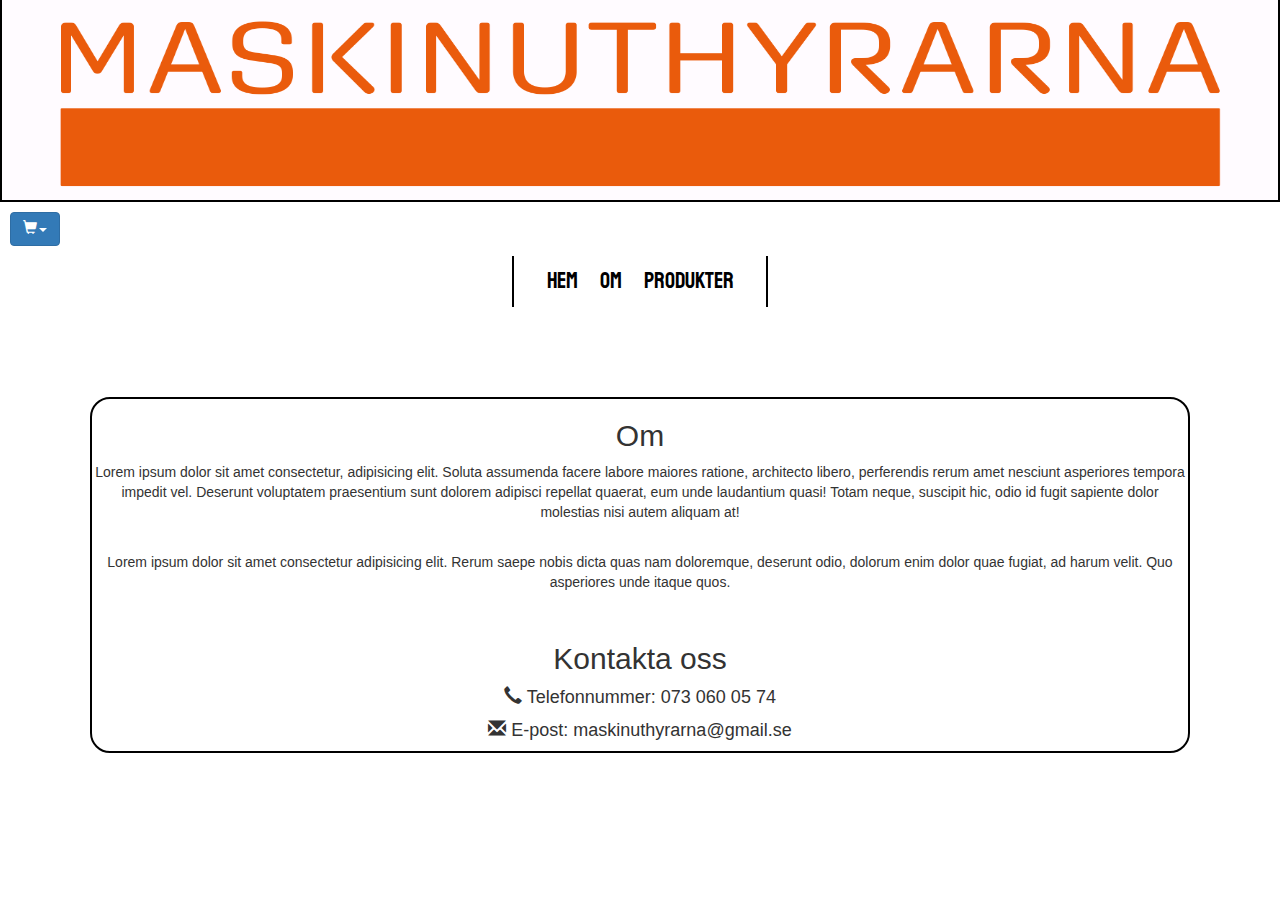
<file: Maskinuthyrarna/om.html>
<!DOCTYPE html>
<html>

<head>
	<meta charset="UTF-8">
	<meta name="viewport" content="width=device-width, initial-scale=1.0">
	<title>Maskinuthyrarna</title>
  <!-- Fonter -->
  <link rel="preconnect" href="https://fonts.gstatic.com">
	<link href="https://fonts.googleapis.com/css2?family=Ubuntu:wght@300&display=swap" rel="stylesheet">
	<link rel="preconnect" href="https://fonts.gstatic.com">
	<link href="https://fonts.googleapis.com/css2?family=Staatliches" rel="stylesheet">
	<link rel="stylesheet" href="https://maxcdn.bootstrapcdn.com/bootstrap/3.4.1/css/bootstrap.min.css">
	<script src="https://ajax.googleapis.com/ajax/libs/jquery/3.5.1/jquery.min.js">

	</script>
	<script src="https://maxcdn.bootstrapcdn.com/bootstrap/3.4.1/js/bootstrap.min.js">

	</script>
	<link rel="stylesheet" href="style.css">
</head>

<body>
	<!-- Titel Bild -->
	<div class="img_title">
		<img src="maskin.png">
  </div>
  <div class="dropdown">
  <button class="btn btn-primary dropdown-toggle" type="button" data-toggle="dropdown">
<span class="glyphicon glyphicon-shopping-cart"></span>
<span class="caret" ></span></button>
<ul class="dropdown-menu">
  <h3>Kundvagn</h3>
  <li><span class="empty">Du har inte valt några produkter.</span></li>
</ul>
</div>
  <!-- Meny -->
<div class="meny">
  <a href="index.html">Hem</a>
  <a href="om.html">Om</a>
  <a href="produkt.html">Produkter</a>
</div>

<div class="about">
  <h2>Om</h2>
  <p>Lorem ipsum dolor sit amet consectetur, adipisicing elit. Soluta assumenda facere labore maiores ratione, architecto libero, perferendis rerum amet nesciunt asperiores tempora impedit vel. Deserunt voluptatem praesentium sunt dolorem adipisci repellat quaerat, eum unde laudantium quasi! Totam neque, suscipit hic, odio id fugit sapiente dolor molestias nisi autem aliquam at!</p>
  <br>
  <p>Lorem ipsum dolor sit amet consectetur adipisicing elit. Rerum saepe nobis dicta quas nam doloremque, deserunt odio, dolorum enim dolor quae fugiat, ad harum velit. Quo asperiores unde itaque quos.</p>
  <br>
  <h2>Kontakta oss</h2>
  <h4>
    <span class="glyphicon glyphicon-earphone"></span>
    Telefonnummer: 073 060 05 74
  </h4>
  <h4>
    <span class="glyphicon glyphicon-envelope"></span>
    E-post: maskinuthyrarna@gmail.se
  </h4>
</div>
</body>
</html>
</file>
<file: Maskinuthyrarna/style.css>
/* Titel bild */
.img_title img {
  align-self: center;
  width: 100%;
  height: 200px;
}

/* Titel */
.img_title {
  margin: 0;
  border-bottom: 2px solid #000;
  border-right: 2px solid #000;
  border-left: 2px solid #000;
  background: #FFFBFF;
}


/* Kundvagn */
.dropdown {
  font-family: 'Staatliches', cursive;
  margin: 10px;
}

.dropdown h3 {
  font-family: 'Ubuntu', sans-serif;
  border-bottom: 1px solid #000;
}

/* Meny */
.meny {
  margin-right: 40%;
  margin-left: 40%;
  padding: 10px;
  text-align: center;
  font-family: 'Staatliches', cursive;
  border-right: 2px solid #000;
  border-left: 2px solid #000;
  background: rgb(255, 255, 255);
}

.meny a {
  text-decoration: none;
  color: #000;
  font-size: 22px;
  padding: 10px;
  

}

.meny a:hover {
  transition: 1.5s;
  color: red;
  border-bottom: 1px solid #000;

}


/* HR */
hr {
  margin-top: 8%;
  margin-bottom: 8%; 
  border: 10px solid #000;
  border-radius: 5px;
}

/* Main */
.main {
  text-align: center;
  padding: 10px;
}

.main h2 {
  font-family: 'Ubuntu', sans-serif;
}


.main_img {
  border: 2px solid #000;
  margin: 20px;
  border-radius: 20px;
  box-shadow: 3px 6px #888888;
}

/* Om oss */
.about {
  font-family: 'Roboto', sans-serif;
  text-align: center;
  margin: 7%;
  border: 2px solid #000;
  border-radius: 20px;
}


/* Produkter */
.grid-container {
    display: grid;
    grid-template-columns: 1fr 1fr;
    grid-gap: 40px;
    border: 2px solid #000;
}

/* Rad för produktsidan */
.row {
  padding-left: 200px;
  font-family: 'Ubuntu', sans-serif;
}

/*Produktbild */
.produktbild {
  width: 350px;
  height: 280px;
  border-radius: 20px;
}
/* Produktjumbotron */
.jumbotron {
  font-family: 'Ubuntu', sans-serif;
  background: transparent;
}

.text {
  border: 1px solid #000;
}


.text h2 {
  border: 1px solid #000;
  border-radius: 20px;
  font-family: 'Ubuntu', sans-serif;
  text-align: center;
}
</file>
